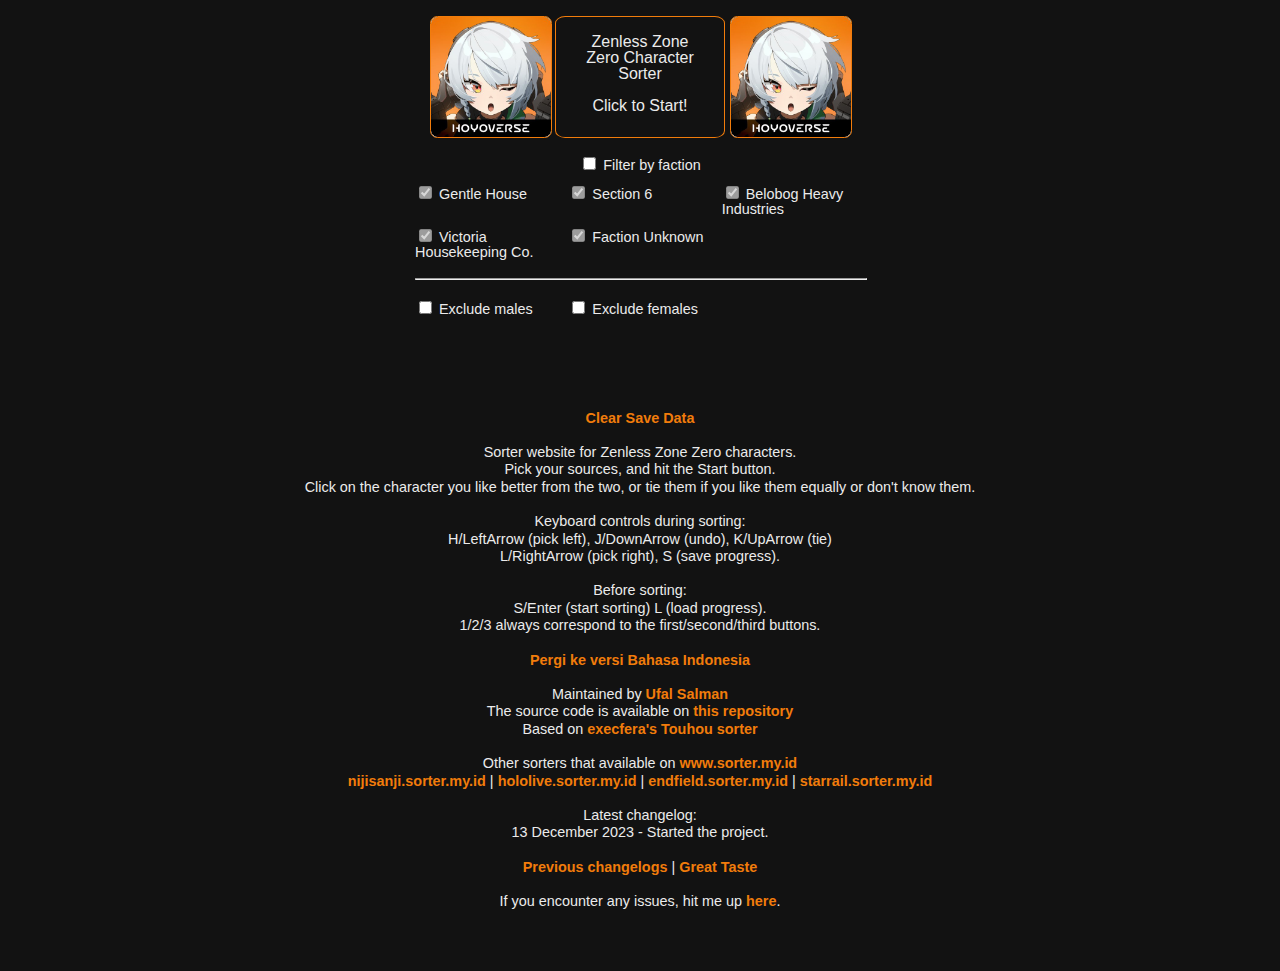
<file: index.html>
<html>

<head>
  <link rel="shortcut icon" href="src/assets/default.jpg" type="image/x-icon">
  <link rel="icon" href="src/assets/default.jpg" type="image/x-icon">
  <meta charset="utf-8">
  <meta name="og:site_name" content="Zenless Zone Zero Character Sorter">
  <meta name="og:description" content="A simple website for sorting Zenless Zone Zero characters in a formatted list.">
  <title>Zenless Zone Zero Character Sorter</title>

  <link rel="stylesheet" type="text/css" href="src/css/reset.css">
  <link rel="stylesheet" type="text/css" href="src/css/styles.css">

  <script src="src/js/data.js"></script>
  <script src="src/js/data/2023-12-13.js"></script>
  
  <script src="src/js/html2canvas.min.js"></script>
  <script src="src/js/lz-string.min.js"></script>
  <script src="src/js/seedrandom.min.js"></script>
  <script src="src/js/main.js"></script>
  <script src="src/js/darkmode.js"></script>
<!--
  <link href="/dist/svelte-bundle.css" rel="stylesheet" />
  <script defer src="/dist/svelte-bundle.js"></script>
  -->
</head>

<body>
<div class="container">

    <div class="progress">
        <span class="progressbattle"></span>
        <div class="progressbar">
            <div class="progressfill"><span class="progresstext"></span></div>
        </div>
    </div>

    <div class="sorter">
        <img src="src/assets/default.jpg" class="left sort image">

        <div class="starting start button">Zenless Zone Zero Character Sorter<br><br>Click to Start!</div>
        <div class="starting load button">Load <span></span></div>

        <div class="loading button"><div></div><span>Loading...</span></div>

        <div class="sorting tie button">Tie</div>
        <div class="sorting undo button">Undo</div>
        <div class="sorting save button">Save Progress</div>

        <div class="finished save button">Generate Result URL</div>
        <div class="finished getimg button">Generate Image</div>
        <div class="finished list button">Generate Text List</div>

        <img src="src/assets/default.jpg" class="right sort image">

        <div class="left sort text"><p></p></div>
        <div class="right sort text"><p></p></div>
    </div>

    <div class="options"></div>
    <div class="image selector">Display Images on Result: </div>
    <div class="time taken"></div>
    <div class="results"></div>

    <div class="info">
        <a class="clearsave">Clear Save Data</a>
        
        <br><br>

        <p>Sorter website for Zenless Zone Zero characters.</p>
        <p>Pick your sources, and hit the Start button.</p>
        <p>Click on the character you like better from the two, or tie them if you like them equally or don't know them.</p>

        <br>

        <p>Keyboard controls during sorting:<br> H/LeftArrow (pick left), J/DownArrow (undo), K/UpArrow (tie)<br>L/RightArrow (pick right), S (save progress).</p><br>
        <p>Before sorting:<br>S/Enter (start sorting) L (load progress).
        <p>1/2/3 always correspond to the first/second/third buttons.</p>
        
        <br>
             
        <a href="/id.html">Pergi ke versi Bahasa Indonesia</a>

        <br><br>

        <p>Maintained by <a href="https://www.ufal.my.id">Ufal Salman</a></p>
        <p>The source code is available on <a href="https://github.com/ritokatsuga/zzzsort/">this repository</a></p>
        <p>Based on <a href="https://tohosort.frelia.my/">execfera's Touhou sorter</a></p><br>

        <p>Other sorters that available on <a href="https://www.sorter.my.id">www.sorter.my.id</a></p>
        <p><a href="https://nijisanji.sorter.my.id">nijisanji.sorter.my.id</a> | <a href="https://hololive.sorter.my.id">hololive.sorter.my.id</a> | <a href="https://endfield.sorter.my.id">endfield.sorter.my.id</a> | <a href="https://starrail.sorter.my.id">starrail.sorter.my.id</a></p>

        <br>      

        <p>Latest  changelog:</p>
        <p>13 December 2023 - Started the project.</p><br>
        <p><a href="/changelogs.html">Previous changelogs</a> | <a href="#">Great Taste</a></p>

        <br>
        
        <p>If you encounter any issues, hit me up <a href="https://github.com/ritokatsuga/starrailsort/issues">here</a>.</p>

        <br>
    </div>
</div>
</body>

</html>
</file>
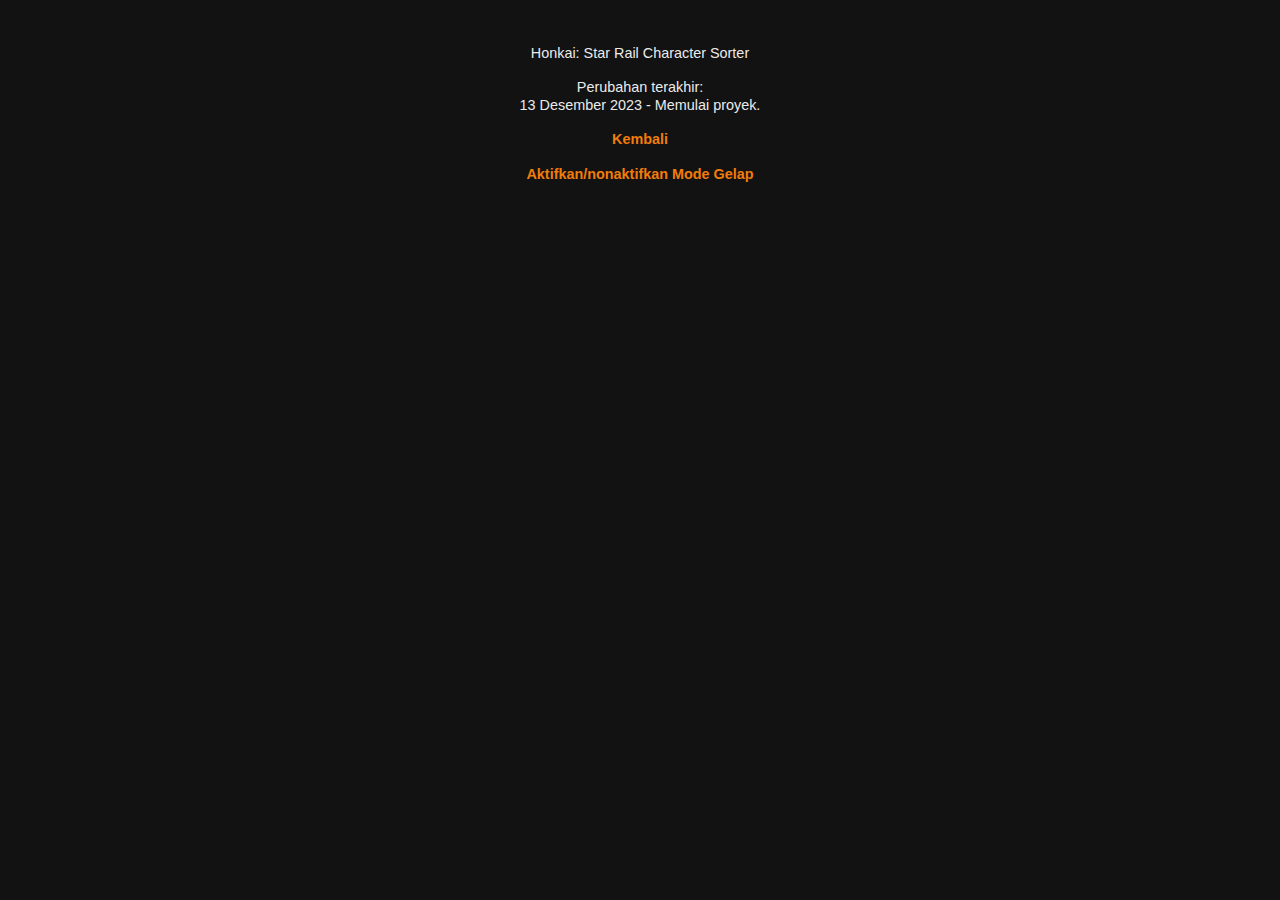
<file: changelogs-id.html>
<head>
  <link rel="shortcut icon" href="src/assets/sr.ico" type="image/x-icon">
  <link rel="icon" href="src/assets/sr.ico" type="image/x-icon">
  <meta charset="utf-8">
  <meta name="og:site_name" content="Honkai: Star Rail Character Sorter (Bahasa Indonesia)">
  <meta name="og:description" content="Sebuah situs sederhana untuk melakukan sorting pada karakter Honkai: Star Rail dalam bentuk daftar.">
  <title>Honkai: Star Rail Character Sorter (Bahasa Indonesia)</title>

  <link rel="stylesheet" type="text/css" href="src/css/reset.css">
  <link rel="stylesheet" type="text/css" href="src/css/styles.css">
  
  <script src="src/js/html2canvas.min.js"></script>
  <script src="src/js/lz-string.min.js"></script>
  <script src="src/js/seedrandom.min.js"></script>
  <script src="src/js/main-id.js"></script>
  <!--
    <link href="/dist/svelte-bundle.css" rel="stylesheet" />
    <script defer src="/dist/svelte-bundle.js"></script>
    -->
  </head>

  <body>
    <div class="container">
        <div class="info">
            <p>Honkai: Star Rail Character Sorter</p><br>
            <p>Perubahan terakhir:</p>
            <p>13 Desember 2023 - Memulai proyek.</p><br>
            <a href="/id.html">Kembali</a>
            <br><br>
            <a onclick="myFunction()">Aktifkan/nonaktifkan Mode Gelap</a>
        </div>
    </div>
  </body>
</file>
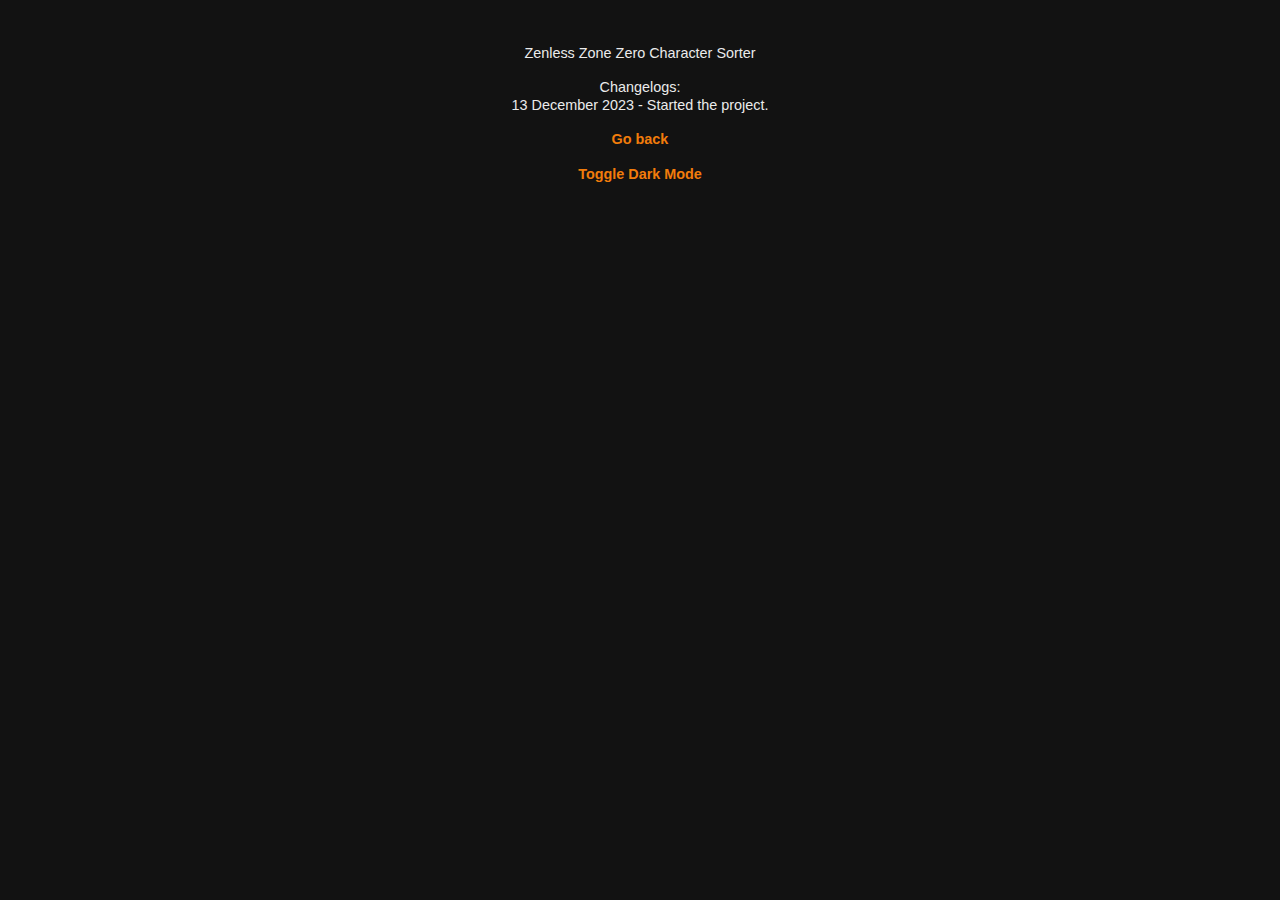
<file: changelogs.html>
<head>
  <link rel="shortcut icon" href="src/assets/default.jpg" type="image/x-icon">
  <link rel="icon" href="src/assets/default.jpg" type="image/x-icon">
  <meta charset="utf-8">
  <meta name="og:site_name" content="Zenless Zone Zero Character Sorter">
  <meta name="og:description" content="A simple website for sorting Zenless Zone Zero characters in a formatted list.">
  <title>Zenless Zone Zero Character Sorter</title>

  <link rel="stylesheet" type="text/css" href="src/css/reset.css">
  <link rel="stylesheet" type="text/css" href="src/css/styles.css">
  
  <script src="src/js/html2canvas.min.js"></script>
  <script src="src/js/lz-string.min.js"></script>
  <script src="src/js/seedrandom.min.js"></script>
  <script src="src/js/main.js"></script>
  <script src="src/js/darkmode.js"></script>
  <!--
    <link href="/dist/svelte-bundle.css" rel="stylesheet" />
    <script defer src="/dist/svelte-bundle.js"></script>
    -->
  </head>

  <body>
    <div class="container">
        <div class="info">
            <p>Zenless Zone Zero Character Sorter</p><br>
            <p>Changelogs:</p>
            <p>13 December 2023 - Started the project.</p><br>
            <a href="/">Go back</a>
            <br><br>
            <a onclick="myFunction()">Toggle Dark Mode</a>
        </div>
    </div>
  </body>
</file>
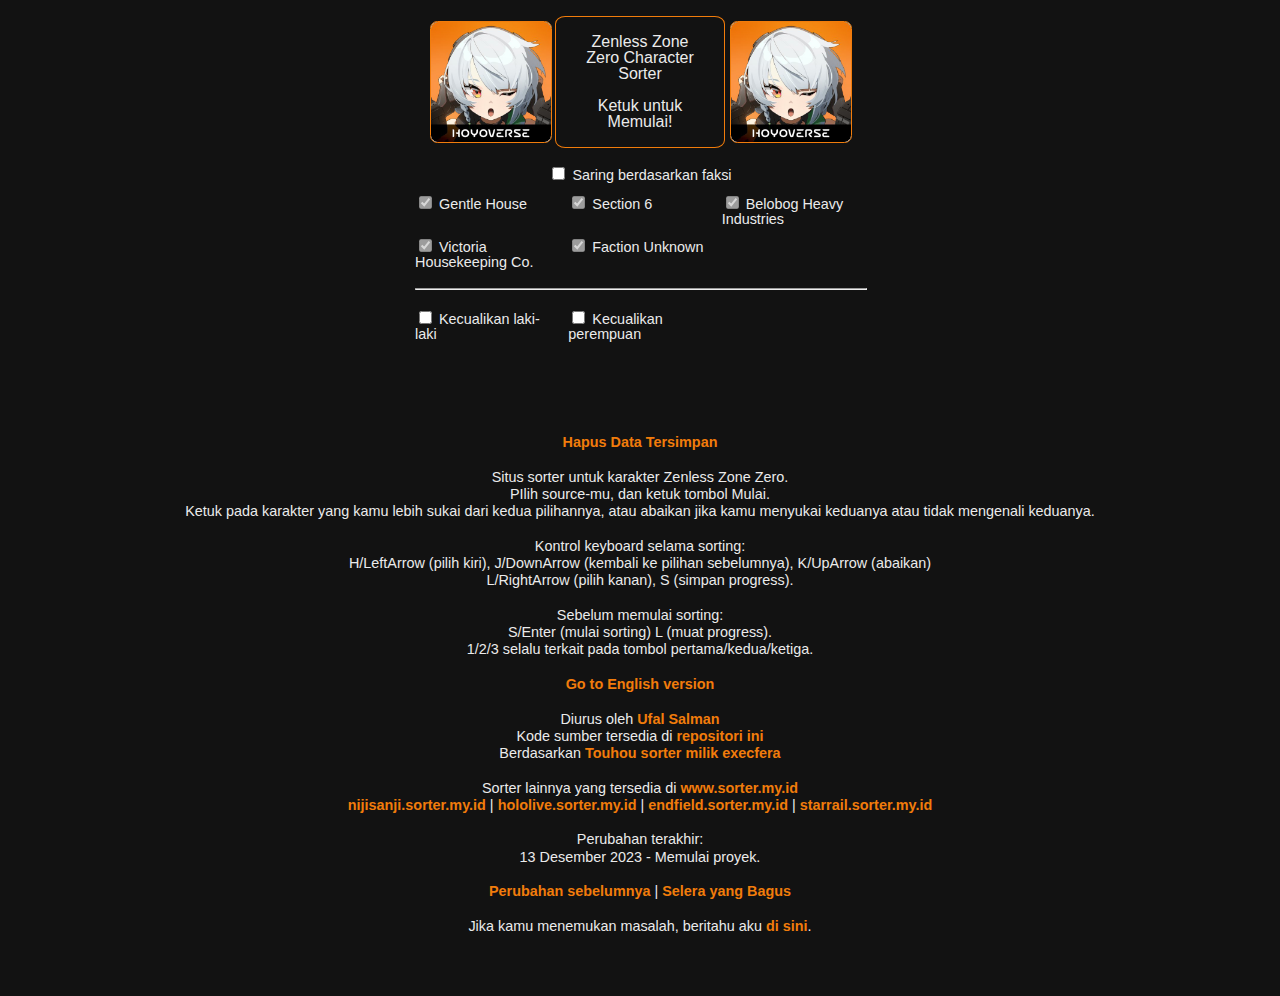
<file: id.html>
<html>

<head>
  <link rel="shortcut icon" href="src/assets/sr.ico" type="image/x-icon">
  <link rel="icon" href="src/assets/sr.ico" type="image/x-icon">
  <meta charset="utf-8">
  <meta name="og:site_name" content="Zenless Zone Zero Character Sorter (Bahasa Indonesia)">
  <meta name="og:description" content="Sebuah situs sederhana untuk menyortir karakter Zenless Zone Zero dalam bentuk daftar berformat.">
  <title>Zenless Zone Zero Character Sorter (Bahasa Indonesia)</title>

  <link rel="stylesheet" type="text/css" href="src/css/reset.css">
  <link rel="stylesheet" type="text/css" href="src/css/styles.css">

  <script src="src/js/data.js"></script>
  <script src="src/js/data-id/2023-12-13.js"></script>
  
  <script src="src/js/html2canvas.min.js"></script>
  <script src="src/js/lz-string.min.js"></script>
  <script src="src/js/seedrandom.min.js"></script>
  <script src="src/js/main-id.js"></script>
  <script src="src/js/darkmode.js"></script>
<!--
  <link href="/dist/svelte-bundle.css" rel="stylesheet" />
  <script defer src="/dist/svelte-bundle.js"></script>
  -->
</head>

<body>
<div class="container">

    <div class="progress">
        <span class="progressbattle"></span>
        <div class="progressbar">
            <div class="progressfill"><span class="progresstext"></span></div>
        </div>
    </div>

    <div class="sorter">
        <img src="src/assets/default.jpg" class="left sort image">

        <div class="starting start button">Zenless Zone Zero Character Sorter<br><br>Ketuk untuk Memulai!</div>
        <div class="starting load button">Muat <span></span></div>

        <div class="loading button"><div></div><span>Memuat...</span></div>

        <div class="sorting tie button">Abaikan</div>
        <div class="sorting undo button">Kembali</div>
        <div class="sorting save button">Simpan Progress</div>

        <div class="finished save button">Buat URL Hasil</div>
        <div class="finished getimg button">Buat Sebagai Gambar</div>
        <div class="finished list button">Buat Sebagai Daftar Teks</div>

        <img src="src/assets/default.jpg" class="right sort image">

        <div class="left sort text"><p></p></div>
        <div class="right sort text"><p></p></div>
    </div>

    <div class="options"></div>
    <div class="image selector">Gambar yang Ditampilkan pada Hasil: </div>
    <div class="time taken"></div>
    <div class="results"></div>

    <div class="info">
        <a class="clearsave">Hapus Data Tersimpan</a>
        
        <br><br>

        <p>Situs sorter untuk karakter Zenless Zone Zero.</p>
        <p>PIlih source-mu, dan ketuk tombol Mulai.</p>
        <p>Ketuk pada karakter yang kamu lebih sukai dari kedua pilihannya, atau abaikan jika kamu menyukai keduanya atau tidak mengenali keduanya.</p>

        <br>

        <p>Kontrol keyboard selama sorting:<br> H/LeftArrow (pilih kiri), J/DownArrow (kembali ke pilihan sebelumnya), K/UpArrow (abaikan)<br>L/RightArrow (pilih kanan), S (simpan progress).</p><br>
        <p>Sebelum memulai sorting:<br>S/Enter (mulai sorting) L (muat progress).
        <p>1/2/3 selalu terkait pada tombol pertama/kedua/ketiga.</p>
        
        <br>

        <a href="/">Go to English version</a>

        <br><br>

        <p>Diurus oleh <a href="https://www.ufal.my.id">Ufal Salman</a></p>
        <p>Kode sumber tersedia di <a href="https://github.com/ritokatsuga/zzzsort/">repositori ini</a></p>
        <p>Berdasarkan <a href="https://tohosort.frelia.my/">Touhou sorter milik execfera</a></p><br>

        <p>Sorter lainnya yang tersedia di <a href="https://www.sorter.my.id">www.sorter.my.id</a></p>
        <p><a href="https://nijisanji.sorter.my.id">nijisanji.sorter.my.id</a> | <a href="https://hololive.sorter.my.id">hololive.sorter.my.id</a> | <a href="https://endfield.sorter.my.id">endfield.sorter.my.id</a> | <a href="https://starrail.sorter.my.id">starrail.sorter.my.id</a></p>

        <br>

        <p>Perubahan terakhir:</p>
        <p>13 Desember 2023 - Memulai proyek.</p><br>
        <p><a href="/changelogs-id.html">Perubahan sebelumnya</a> | <a href="#">Selera yang Bagus</a></p>
        <br>
        
        <p>Jika kamu menemukan masalah, beritahu aku <a href="https://github.com/ritokatsuga/starrailsort/issues">di sini</a>.</p>

        <br>
    </div>
</div>
</body>

</html>
</file>
<file: src/css/styles.css>
body {
  font-family: Arial, Helvetica, sans-serif;
  font-size: 16px;
  background-color: rgb(18, 18, 18);
  color: rgb(235, 235, 235);
}

.container {
  display: flex;
  flex-flow: column nowrap;
  align-items: center;
  margin-top: 1em;
}

.progress {
  margin: 1em auto;
  width: 500px;
  display: none;
}

.progressbar {
  position: relative;
  width: 492px;
  border: 1px solid #f17c0b;
  padding: 3px;
  margin: 2px 0px;
  border-radius: 6%;
}

.progresstext {
  position: absolute;
  width: 492px;
  margin: 3px 0px;
  text-align: center;
  font-size: 0.7em;
}

.progressfill {
  height: 20px;
  background-color: #fc9546;
  width: 0%;
}

.sorter {
  margin: 0px auto;
  display: grid;
  grid-template-columns: 120px 1fr 120px;
  grid-gap: 5px;
  width: 420px;
}

.button {
  border: 1px solid #f17c0b;
  text-align: center;
  padding: 10%;
  grid-column: 2 / 3;
  cursor: pointer;
  border-radius: 6%;
}

.starting.start.button {
  grid-row: span 6;
}

.starting.load.button {
  grid-row: span 3;
  display: none;
}

.sorting.button, .finished.button {
  grid-row: span 2;
  display: none;
}

.loading.button {
  grid-row: span 6;
  display: none;
}

.loading.button > div {
  width: 25px;
  height: 25px;
  margin: 50px auto;
  background-color: rgb(0, 0, 0);

  border-radius: 100%;  
  -webkit-animation: sk-scaleout 1.0s infinite ease-in-out;
  animation: sk-scaleout 1.0s infinite ease-in-out;
}

/* Animation taken from: http://tobiasahlin.com/spinkit/ */

.loading.button > span {
  margin: auto auto 20%;
  font-size: 0.7em;
}

@-webkit-keyframes sk-scaleout {
  0% { -webkit-transform: scale(0) }
  100% {
    -webkit-transform: scale(1.0);
    opacity: 0;
  }
}

@keyframes sk-scaleout {
  0% { 
    -webkit-transform: scale(0);
    transform: scale(0);
  } 100% {
    -webkit-transform: scale(1.0);
    transform: scale(1.0);
    opacity: 0;
  }
}

.sorter > .image {
  width: 120px;
  height: 120px;
  margin: auto;
  grid-row: 1 / 7;
  cursor: pointer;
}

.sorter > .text {
  width: 120px;
  height: 60px;
  display: none;
}

.sorter > .text > p {
  margin: 0.5em 5px 0px;
  width: calc(100%-10px);
  text-align: center;
  font-size: 0.8em;
  line-height: 1.5em;
}

.sorter > .left {
  grid-column: 1 / 2;
  border: 1px solid #f17c0b;
  border-radius: 6%;
}

.sorter > .right {
  grid-column: 3 / 4;
  border: 1px solid #f17c0b;
  border-radius: 6%;
}

.options {
  margin: 1em auto;
  display: grid;
  text-align: left;
  grid-template-columns: repeat(3, 1fr);
  grid-gap: 10px;
  width: 450px;
}

.options > div {
  font-size: 0.9em;
}

label {
  cursor: pointer;
}

.options > .large.option, .options > hr {
  grid-column: span 3;
  text-align: center;
  width: 100%;
}

.image.selector {
  margin-top: 0.5em;
  width: 500px;
  display: none;
  text-align: center;
  font-size: 0.75em;
}

.time.taken {
  margin-top: 0.5em;
  width: 500px;
  display: none;
  text-align: center;
  font-size: 0.75em;
}

.results {
  font-size: 0.75em;
  display: flex;
  align-content: flex-start;
  width: 80%;
  margin: 2em auto;
}

@media all and (min-width: 600px) {
  .results {
    flex-flow: column wrap;
    max-height: calc(5 * (175px + 2px) + 1 * (15px + 2px));
    /* 2px for borders */
  }
}

@media all and (max-width: 600px) {
  .results {
    flex-flow: column nowrap;
  }
}

.result {
  height: 15px;
  margin-bottom: -1px;
  display: grid;
  width: 211px;
  grid-template-columns: repeat(2, 1fr);
  border: 1px solid #f17c0b;
  margin-right: 5px;
}

.result.image {
  height: 175px;
}

.result.image img {
  height: 160px;
}

.result.spacer {
  height: 1px;
  background-color: #f17c0b;
}

.result.head {
  background-color: #f17c0b;
  color: rgb(255, 255, 255);
}

.result > .left {
  width: 35px;
  padding: 1px 3px 1px 0.5em;
  grid-column: 1 / 2;
  text-align: right;
}

.result.image .left {
  position: relative;
}

.result.image > .left span {
  position: absolute;
  top: 50%;
  right: 3px;
  margin-top: -0.375em;
}

.result > .right {
  width: 160px;
  padding: 1px 0em 1px 0em;
  grid-column: 2 / 3;
  border-left: 1px solid #f17c0b;
  text-align: center;
}

.info {
  margin: 2em auto 3em;
  display: block;
  text-align: center;
  font-size: 0.9em;
  width: 80%;
  line-height: 1.2em;
}

a {
  color: #f17c0b;
  font-weight: bold;
  text-decoration: none;
  cursor: pointer;
}

a:hover {
  color: #f17c0b;
}

a:visited {
  color: #f17c0b;
}

.wip {
  font-size: 1.5em;
  font-weight: bold;
}

.gede {
  font-size: 1.1em;
  font-weight: bold;
}
</file>
